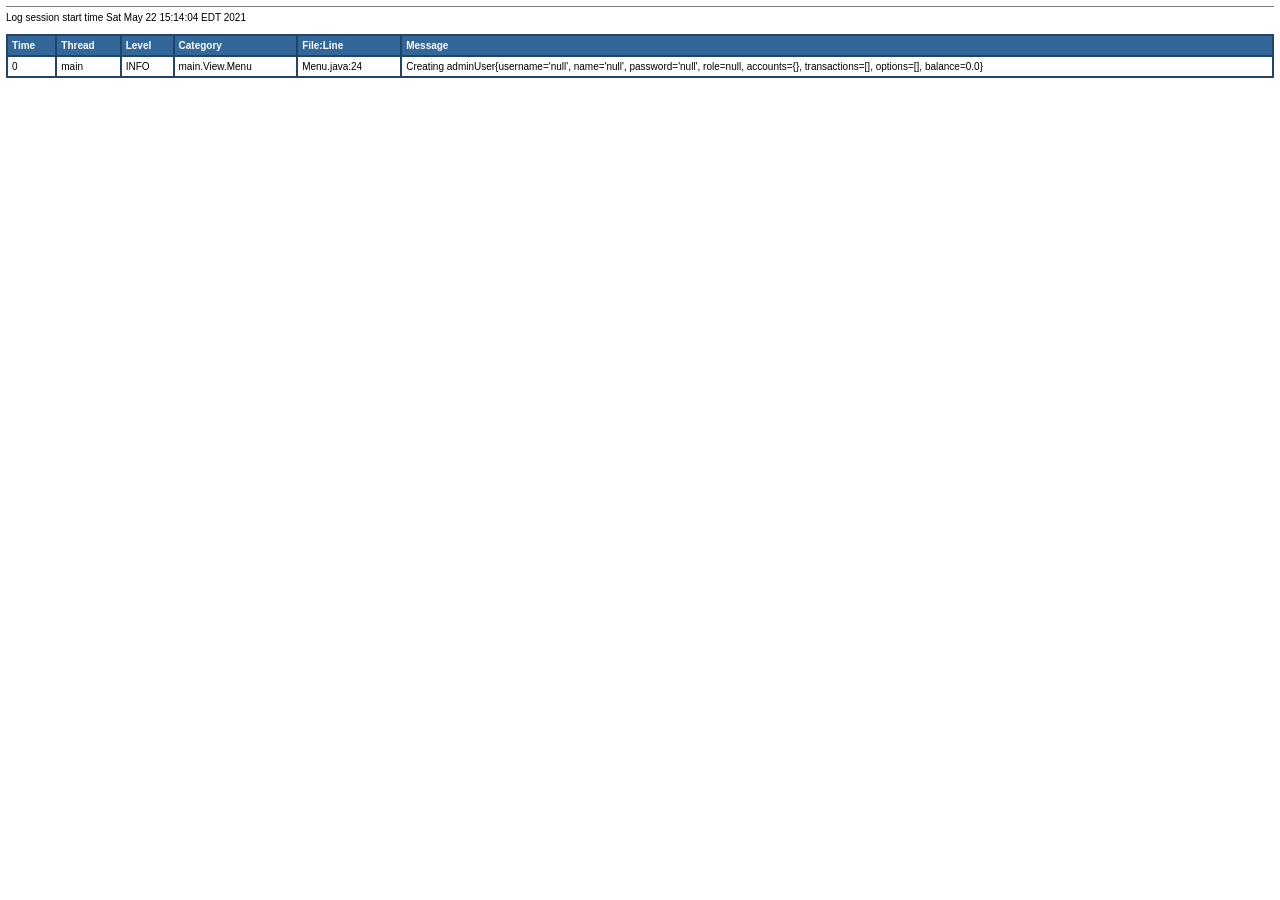
<file: log/application.html>
<!DOCTYPE HTML PUBLIC "-//W3C//DTD HTML 4.01 Transitional//EN" "http://www.w3.org/TR/html4/loose.dtd">
<html>
<head>
<title>Application log</title>
<style type="text/css">
<!--
body, table {font-family: arial,sans-serif; font-size: x-small;}
th {background: #336699; color: #FFFFFF; text-align: left;}
-->
</style>
</head>
<body bgcolor="#FFFFFF" topmargin="6" leftmargin="6">
<hr size="1" noshade>
Log session start time Sat May 22 15:14:04 EDT 2021<br>
<br>
<table cellspacing="0" cellpadding="4" border="1" bordercolor="#224466" width="100%">
<tr>
<th>Time</th>
<th>Thread</th>
<th>Level</th>
<th>Category</th>
<th>File:Line</th>
<th>Message</th>
</tr>

<tr>
<td>0</td>
<td title="main thread">main</td>
<td title="Level">INFO</td>
<td title="main.View.Menu category">main.View.Menu</td>
<td>Menu.java:24</td>
<td title="Message">Creating adminUser{username='null', name='null', password='null', role=null, accounts={}, transactions=[], options=[], balance=0.0}</td>
</tr>
</file>
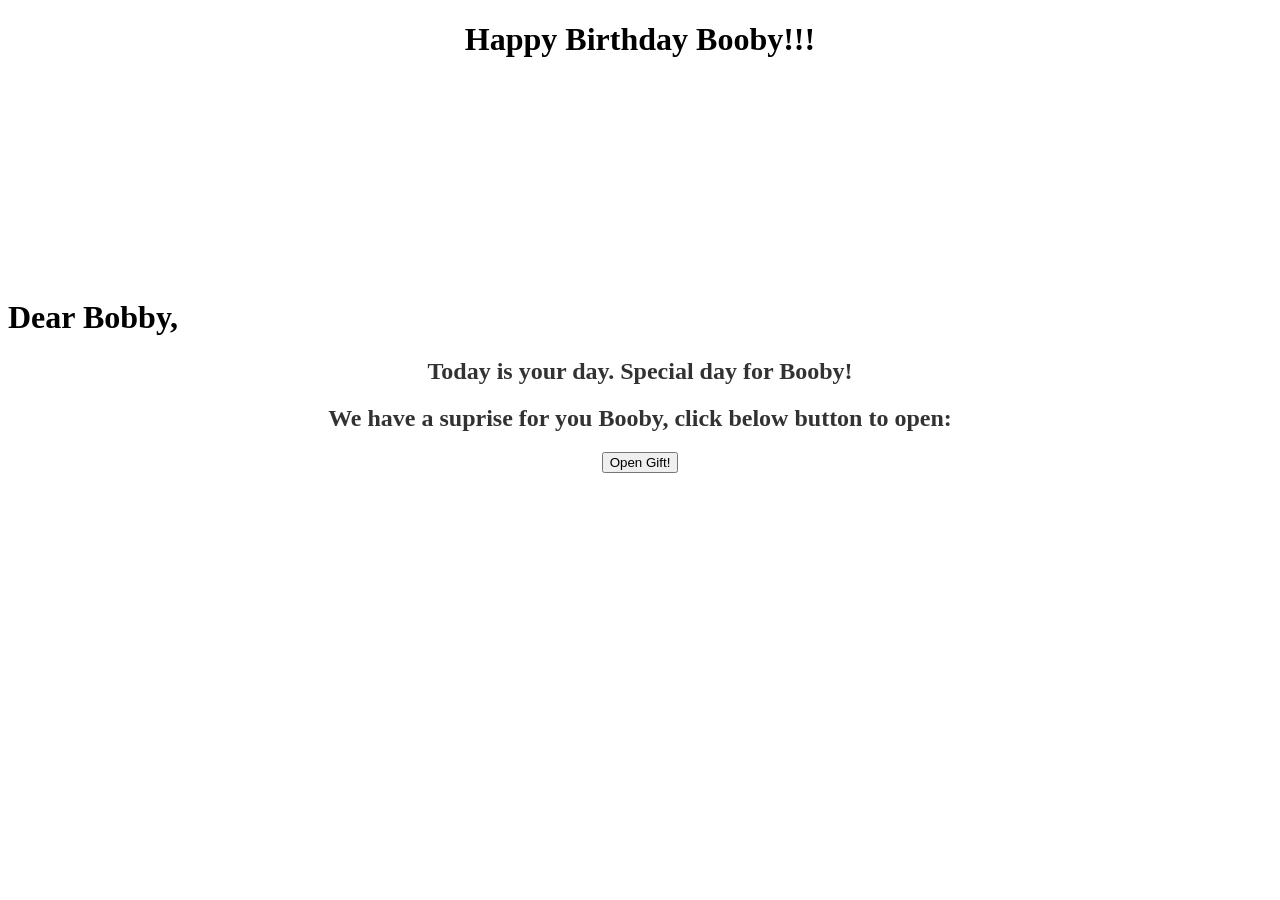
<file: Revature/main/View/main.html>
<!DOCTYPE html>
<html lang="en" xmlns="http://www.w3.org/1999/html">
<head>
  <meta charset="UTF-8">
  <title>Title</title>
  <link rel="stylesheet" href="">
</head>
<body background="https://www.bullpenmarketing.com/wp-content/uploads/2016/02/original.jpg" >
<div align="center"><h1 style="background: #FFFFFF"> Happy Birthday Booby!!!</h1> </div>
<br><br><br><br><br><br><br><br><br><br><br>
<div style="background: #FFFFFF;"><h1 style="alignment: left;"> Dear Bobby,</h1>
  <div style="background-blend-mode: multiply; opacity: 80%; size: 30px; text-align: center">
    <h2> Today is your day. Special day for Booby!</h2>
    <h2 > We have a suprise for you Booby, click below button to open:</h2>
  </div>
  <div align="center"><button onclick="function hi() {(this).hide();}"> Open Gift!</button></div>
 </div>

</body>
</html>
</file>
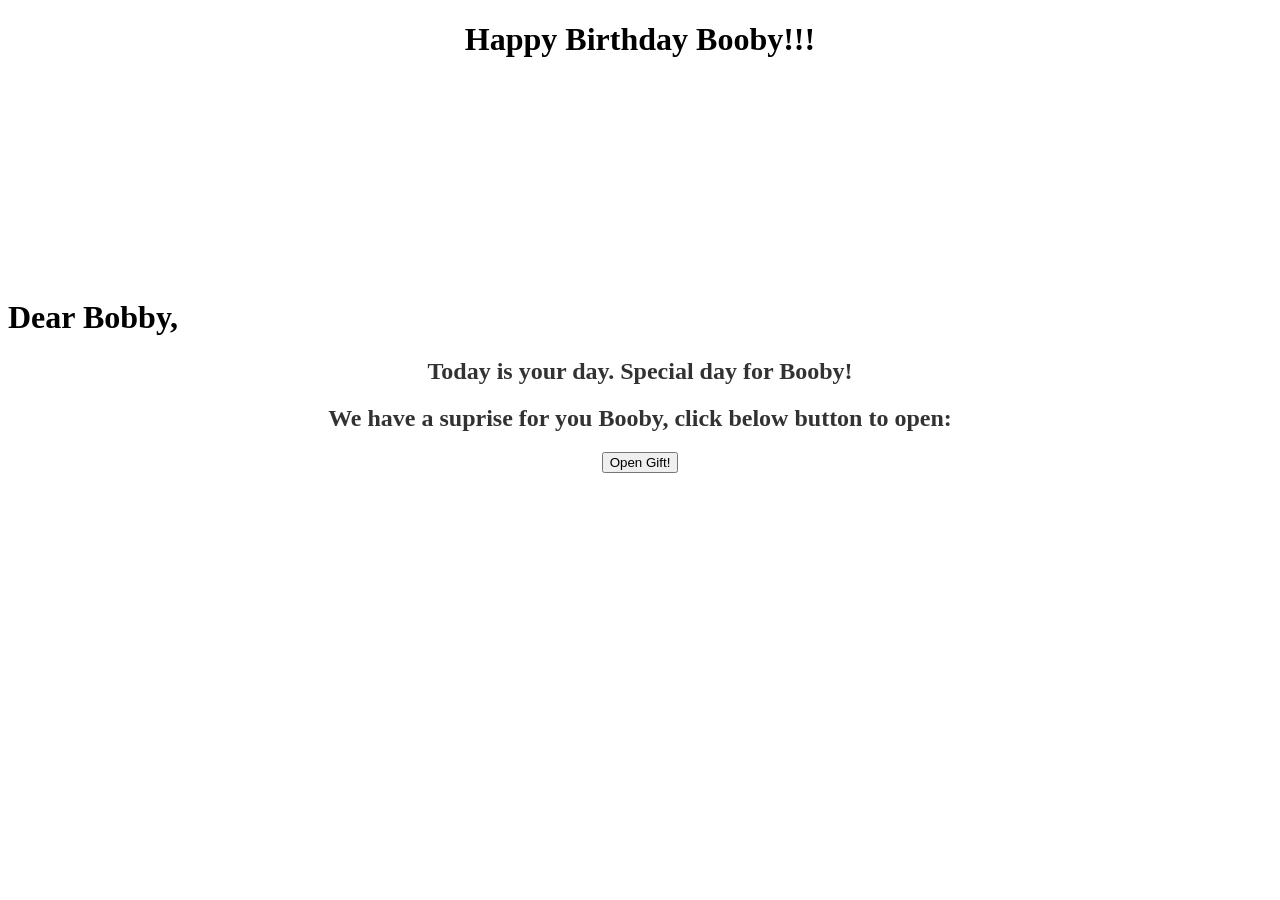
<file: Revature/resources/pages/main.html>
<!DOCTYPE html>
<html lang="en">
<head>
  <meta charset="UTF-8">
  <title>Title</title>
  <link rel="stylesheet" href="">
</head>
<body background="https://www.bullpenmarketing.com/wp-content/uploads/2016/02/original.jpg" >
<div align="center"><h1 style="background: #FFFFFF"> Happy Birthday Booby!!!</h1> </div>
<br><br><br><br><br><br><br><br><br><br><br>
<div style="background: #FFFFFF;"><h1 style="alignment: left;"> Dear Bobby,</h1>
  <div style="background-blend-mode: multiply; opacity: 80%; size: 30px; text-align: center">
    <h2> Today is your day. Special day for Booby!</h2>
    <h2 > We have a suprise for you Booby, click below button to open:</h2>
  </div>
  <div align="center"><button onclick="function hi() {(this).hide();}"> Open Gift!</button></div>
 </div>

</body>
</html>
</file>
